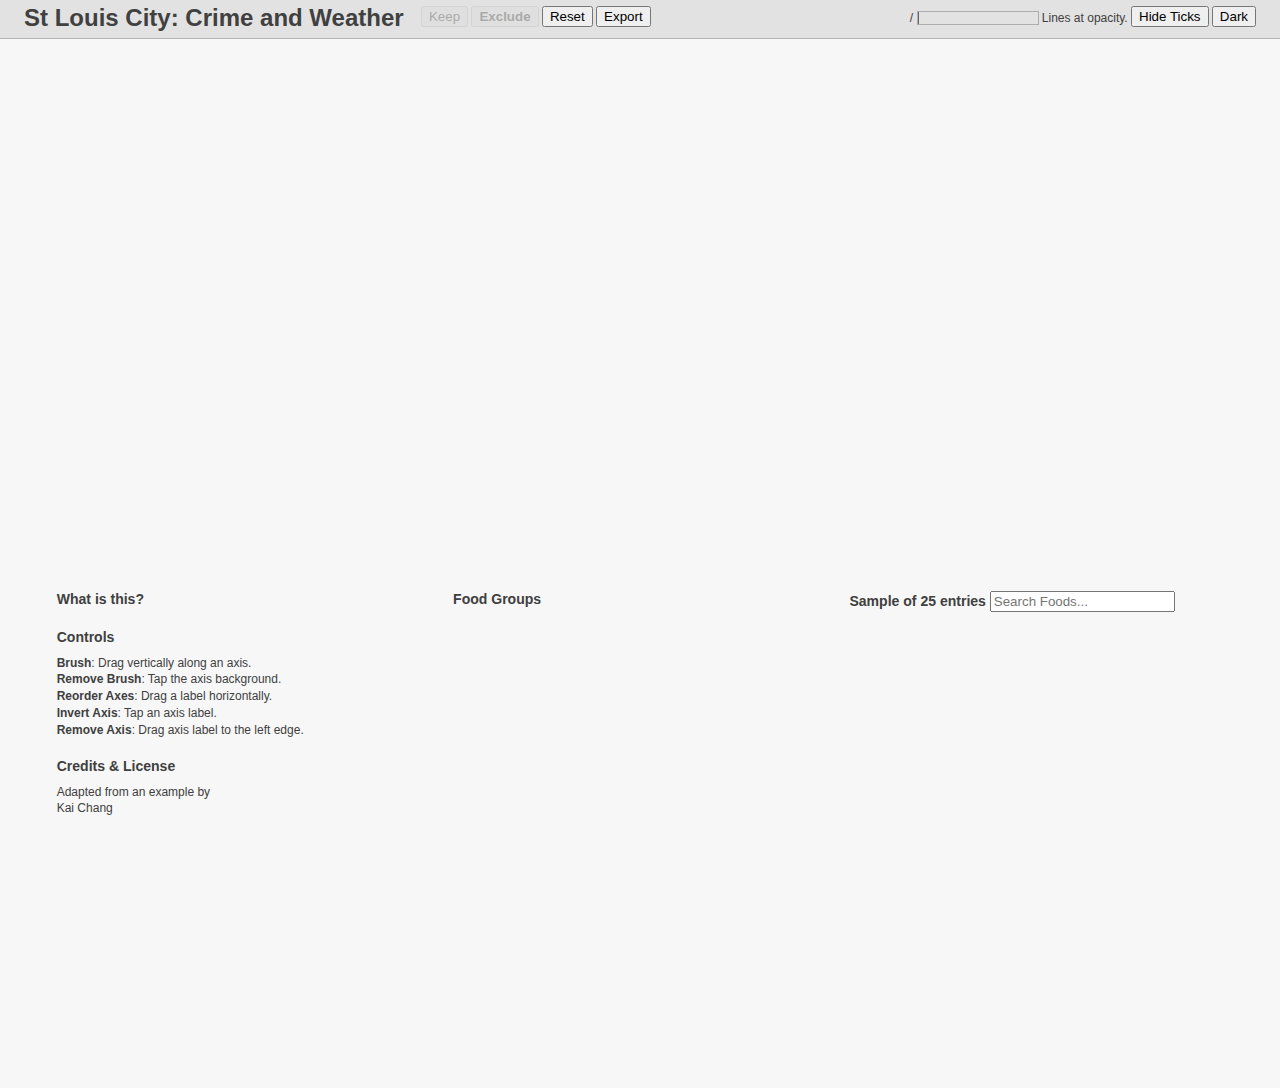
<file: index.html>
<!DOCTYPE html>
<html>
  <head>
    <meta http-equiv="Content-Type" content="text/html;charset=utf-8"/>
    <title>St Louis Crime and Weather</title>
    <link rel="stylesheet" type="text/css" href="parallel.css" />
  </head>
  <body>
  <div id="header">
    <h1>St Louis City: Crime and Weather</h1>
    <button title="Zoom in on selected data" id="keep-data" disabled="disabled">Keep</button>
    <button title="Remove selected data" id="exclude-data" disabled="disabled">Exclude</button>
    <button title="Reset Data" id="reset-data"> Reset</button>
    <button title="Export data as CSV" id="export-data">Export</button>
    <div class="controls">
      <strong id="rendered-count"></strong>/<strong id="selected-count"></strong><!--<strong id="data-count"></strong>-->
      <div class="fillbar"><div id="selected-bar"><div id="rendered-bar">&nbsp;</div></div></div>
      Lines at <strong id="opacity"></strong> opacity.
      <span class="settings">
        <button id="hide-ticks">Hide Ticks</button>
        <button id="show-ticks" disabled="disabled">Show Ticks</button>
        <button id="dark-theme">Dark</button>
        <button id="light-theme" disabled="disabled">Light</button>
      </span>
    </div>
    <div style="clear:both;"></div>
  </div>
  <div id="chart" >
    <canvas id="background"></canvas>
    <canvas id="foreground"></canvas>
    <canvas id="highlight"></canvas>
    <svg></svg>
  </div>
  <div id="wrap">
    <div class="third" id="controls">
      <div class="bright">
        <h3>What is this?</h3>
      </div>

      <div class="little-box">
        <h3>Controls</h3>
        <p>
          <strong>Brush</strong>: Drag vertically along an axis.<br/>
          <strong>Remove Brush</strong>: Tap the axis background.<br/>
          <strong>Reorder Axes</strong>: Drag a label horizontally.<br/>
          <strong>Invert Axis</strong>: Tap an axis label.<br/>
          <strong>Remove Axis</strong>: Drag axis label to the left edge.<br/>
        </p>
      </div>
      <div class="little-box">
        <h3>Credits &amp; License</h3>
          <p>
          Adapted from an example by<br/>
          Kai Chang<br/>
          </p>
          <p>

          </p>
        </p>
      </div>
    </div>
    <div  class="third">
      <small>
        <!--Last rendered <strong id="render-speed"></strong> lines-->
      </small>
      <h3>Food Groups</h3>
      <p id="legend">
      </p>
    </div>
    <div class="third">
      <h3>Sample of 25 entries <input type="text" id="search" placeholder="Search Foods..."></input></h3>
      <p id="food-list">
      </p>
    </div>
  </div>
  </body>
  <script src="http://mbostock.github.com/d3/d3.v2.js"></script>
  <script src="http://underscorejs.org/underscore.js"></script>
  <script src="parallel.js"></script>
</html>
</file>
<file: parallel.css>
html, body {
  margin: 0;
  width: 100%;
  height: 100%;
  padding: 0;
}
body {
  font-family: Ubuntu, Tahoma, Helvetica, sans-serif;
  font-size: 12px;
  line-height: 1.4em;
  background: #f7f7f7;
  color: #404040;
}
body.dark {
  background: #131313;
  color: #e3e3e3;
}
a {
  text-decoration: none;
}
.dark a {
  color: #5ae;
}
#wrap {
  padding: 0 3.5%;
}
svg {
  font-family: Ubuntu, Tahoma, Helvetica, sans-serif;
}
canvas, svg {
  position: absolute;
  top: 0;
  left: 0;
}
#chart {
  height: 60%;
  width: 80%;
  position: relative;
}
.brush rect.extent {
  fill: rgba(100,100,100,0.15);
  stroke: #fff;
}
.dark .brush rect.extent {
  fill: rgba(100,100,100,0.15);
  stroke: #ddd;
}
.brush:hover rect.extent {
  stroke: #222;
  stroke-dasharray: 5,5;
}
.brush rect.extent:hover {
  stroke-dasharray: none;
}
.resize rect {
  fill: none;
}
.background {
  fill: none;
}
.dark .background {
  fill: none;
}
.axis line, .axis path {
  fill: none;
  stroke: #777;
  stroke-width: 1;
}
.dark .axis line, .dark .axis path {
  stroke: #777;
}
.axis .tick {
  width: 200px;
}
.axis text {
  fill: #111;
  text-anchor: right;
  font-size: 11px;
  text-shadow: 0 1px 0 #fff, 1px 0 0 #fff, 0 -1px 0 #fff, -1px 0 0 #fff;
}
.axis text.label {
  font-size: 12px;
  cursor: move;
  padding-bottom: 24px;
}
.dark .axis text {
  fill: #f2f2f2;
  text-shadow: 0 1px 0 #000, 1px 0 0 #000, 0 -1px 0 #000, -1px 0 0 #000;
}
.dark .axis text.label {
  fill: #ddd;
}
.quarter, .third, .half {
  float: left;
}
.quarter {
  width: 23%;
  margin: 0 1%;
}
.third {
  width: 31.3%;
  margin: 0 1%;
}
.half {
  width: 48%;
  margin: 0 1%;
}
h3 {
  margin: 12px 0 9px;
}
h3 small {
  color: #888;
  font-weight: normal;
}
p {
  margin: 0.6em 0;
}
small {
  line-height: 1.2em;
}
button[disabled=disabled] {
  color: #555 !important;
  opacity: 0.4;
}
.settings button[disabled=disabled] {
  display: none;
}
.dark button[disabled=disabled] {
  opacity: 0.2;
}
button#reset-data
button#keep-data,
button#exclude-data {
  font-weight:bold
}
button#keep-data:hover {
  color: #080;
}
button#exclude-data:hover {
  color: #900;
}
#food-list {
  width: 100%;
  height: 460px;
  overflow-x: auto;
  overflow-y: auto;
  white-space: nowrap;
}
#legend {
  text-align: left;
  overflow-y: auto;
  border-left: 1px solid rgba(140,140,140,0.5);
}
.row {
  cursor: pointer;
}
.row:hover {
  font-size: 16px;
  line-height: 1.3em;
}
.off {
  color: #999;
}
.dark .off {
  color: #555;
}
.dark #legend {
  border-left: 1px solid #777;
}
.color-block, .color-bar {
  display: inline-block;
  height: 8px;
  width: 8px;
  margin: 1px 4px 1px 0px;
}
#rendered-bar,
#selected-bar {
  width:0%;
  font-weight: bold;
}
#rendered-bar {
  background: #888;
  border-right: 1px solid #666;
}
#selected-bar {
  background: rgba(160,160,160,0.5);
  border-right: 1px solid #999;
}
.fillbar {
  height: 12px;
  line-height: 12px;
  border:1px solid rgba(120,120,120,0.5);
  width: 120px;
  display: inline-block;
}
.little-box {
  width: 268px;
  float: left;
}
#header {
  border-bottom: 1px solid rgba(100,100,100,0.35);
  background: #e2e2e2;
  padding: 6px 24px 4px;
  line-height: 24px;
}
.dark #header {
  background: #040404;
  color: #f3f3f3;
}
#header h1 {
  display: inline-block;
  margin: 0px 14px 0 0;
}
#header button {
  vertical-align: top;
}
.controls {
  float: right;
  height: 24px;
  line-height: 24px;
}

/* Scrollbars */

::-webkit-scrollbar {
  width: 10px;
  height: 10px;
}

::-webkit-scrollbar-track {
  background: #ddd;
  border-radius: 12px;
}

::-webkit-scrollbar-thumb {
  background: #b5b5b5;
  border-radius: 12px;
}
.dark ::-webkit-scrollbar-track {
  background: #222;
}
.dark ::-webkit-scrollbar-thumb {
  background: #444;
}
</file>
